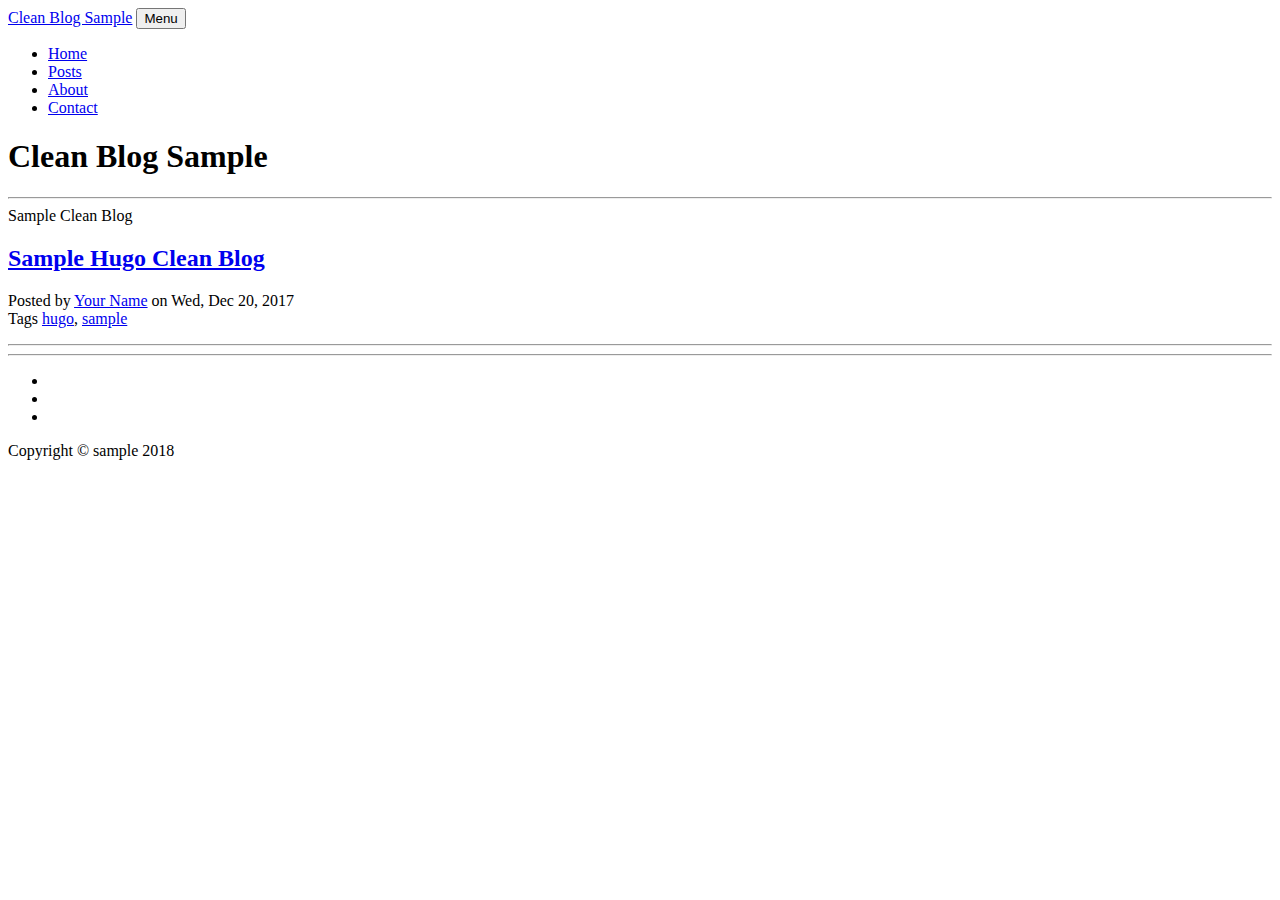
<file: public/index.html>
<!DOCTYPE html>
<html lang="en-us">

<head>
	<meta name="generator" content="Hugo 0.40.2" />
    <meta charset="utf-8">
    <meta http-equiv="X-UA-Compatible" content="IE=edge">
    <meta name="viewport" content="width=device-width, initial-scale=1">
    <meta name="description" content="">
    <meta name="author" content="Your Name">
    <meta name="keywords" content="">

    <title>Clean Blog Sample -- Clean Blog Sample</title>

    
    <link href="http://localhost/index.xml" rel="alternate" type="application/rss+xml" title="Clean Blog Sample" />
    <link href="http://localhost/index.xml" rel="feed" type="application/rss+xml" title="Clean Blog Sample" />
    

    

    
    <link href="http://localhostcss/bootstrap.min.css" rel="stylesheet" type="text/css">

    
    <link href="http://localhostcss/font-awesome.min.css" rel="stylesheet" type="text/css">
    <link href='https://fonts.googleapis.com/css?family=Lora:400,700,400italic,700italic' rel='stylesheet' type='text/css'>
    <link href='https://fonts.googleapis.com/css?family=Open+Sans:300italic,400italic,600italic,700italic,800italic,400,300,600,700,800' rel='stylesheet' type='text/css'>

    
    <link href="http://localhostcss/clean-blog.min.css" rel="stylesheet" type="text/css">
</head>

<body>
    
    <nav class="navbar navbar-expand-lg navbar-light fixed-top" id="mainNav">
     <div class="container">
       <a class="navbar-brand" href="http://localhost">Clean Blog Sample</a>
       <button class="navbar-toggler navbar-toggler-right" type="button" data-toggle="collapse" data-target="#navbarResponsive" aria-controls="navbarResponsive" aria-expanded="false" aria-label="Toggle navigation">
         Menu
         <i class="fa fa-bars"></i>
       </button>
       
             
      <div class="collapse navbar-collapse" id="navbarResponsive">
        <ul class="navbar-nav ml-auto">
           
           
           <li class="nav-item">
               <a  class="nav-link" href="http://localhost/">Home</a>
           </li>
           
           <li class="nav-item">
               <a  class="nav-link" href="http://localhost/post/">Posts</a>
           </li>
           
           <li class="nav-item">
               <a  class="nav-link" href="http://localhost/about/me">About</a>
           </li>
           
           <li class="nav-item">
               <a  class="nav-link" href="http://localhost/contact/contact">Contact</a>
           </li>
           
        </ul>
      </div>
      

     </div>
   </nav>

    
    
    <header class="masthead" style="background-image: url('http://localhostimg/home-bg.jpg')">
      <div class="overlay"></div>

      <div class="container">
        <div class="row">
          <div class="col-lg-8 col-md-10 mx-auto">
            <div class="site-heading">
              <h1>Clean Blog Sample</h1>
              <hr class="small">
              
              <span class="subheading">Sample Clean Blog</span>
              
            </div>
          </div>
        </div>
      </div>
    </header>

    
    <div class="container">
      <div class="row">
        <div class="col-lg-8 col-lg-offset-2 col-md-10 col-md-offset-1">
          
          
                         <div class="post-preview">
                 <a href="http://localhost/post/post-1/">
                      <h2 class="post-title">Sample Hugo Clean Blog</h2>
                      <h3 class="post-subtitle"></h3>
                    </a>
                    <p class="post-meta">
                      
Posted by <a href="#">Your Name</a> on Wed, Dec 20, 2017




<br />
Tags <a href="http://localhost/tags/hugo">hugo</a>, <a href="http://localhost/tags/sample">sample</a>

                  </p>
                </div>
                <hr>

          

                    
          <div class="pager clearfix">
            
            
          </div>

        </div>
      </div>
    </div>

    
    <hr>
    
    <footer>
        <div class="container">
            <div class="row">
                <div class="col-lg-8 col-md-10 mx-auto">
                  <ul class="list-inline text-center">
                    
                    
                    
                    
                    
                    <li class="list-inline-item">
                      <a href="https://www.linkedin.com/in/your-id">
                        <span class="fa-stack fa-lg">
                          <i class="fa fa-circle fa-stack-2x"></i>
                          <i class="fa fa-linkedin fa-stack-1x fa-inverse"></i>
                        </span>
                      </a>
                    </li>
                    
                    <li class="list-inline-item">
                      <a href="https://github.com/your-id">
                        <span class="fa-stack fa-lg">
                          <i class="fa fa-circle fa-stack-2x"></i>
                          <i class="fa fa-github fa-stack-1x fa-inverse"></i>
                        </span>
                      </a>
                    </li>
                    
                    <li class="list-inline-item">
                      <a href="https://twitter.com/your-id">
                        <span class="fa-stack fa-lg">
                          <i class="fa fa-circle fa-stack-2x"></i>
                          <i class="fa fa-twitter fa-stack-1x fa-inverse"></i>
                        </span>
                      </a>
                    </li>
                    
                    
                  </ul>
                  <p class="copyright text-muted">Copyright © sample 2018</p>
                </div>
            </div>
        </div>
    </footer>

    
    <script src="http://localhostjs/jquery.min.js"></script>
    
    <script src="http://localhostjs/bootstrap.bundle.min.js"></script>
    
    <script src="http://localhostjs/clean-blog.min.js"></script>

    
<script>
(function(i,s,o,g,r,a,m){i['GoogleAnalyticsObject']=r;i[r]=i[r]||function(){
(i[r].q=i[r].q||[]).push(arguments)},i[r].l=1*new Date();a=s.createElement(o),
m=s.getElementsByTagName(o)[0];a.async=1;a.src=g;m.parentNode.insertBefore(a,m)
})(window,document,'script','https://www.google-analytics.com/analytics.js','ga');

ga('create', 'UA-123-45', 'auto');
ga('send', 'pageview');
</script>

</body>
</html>
</file>
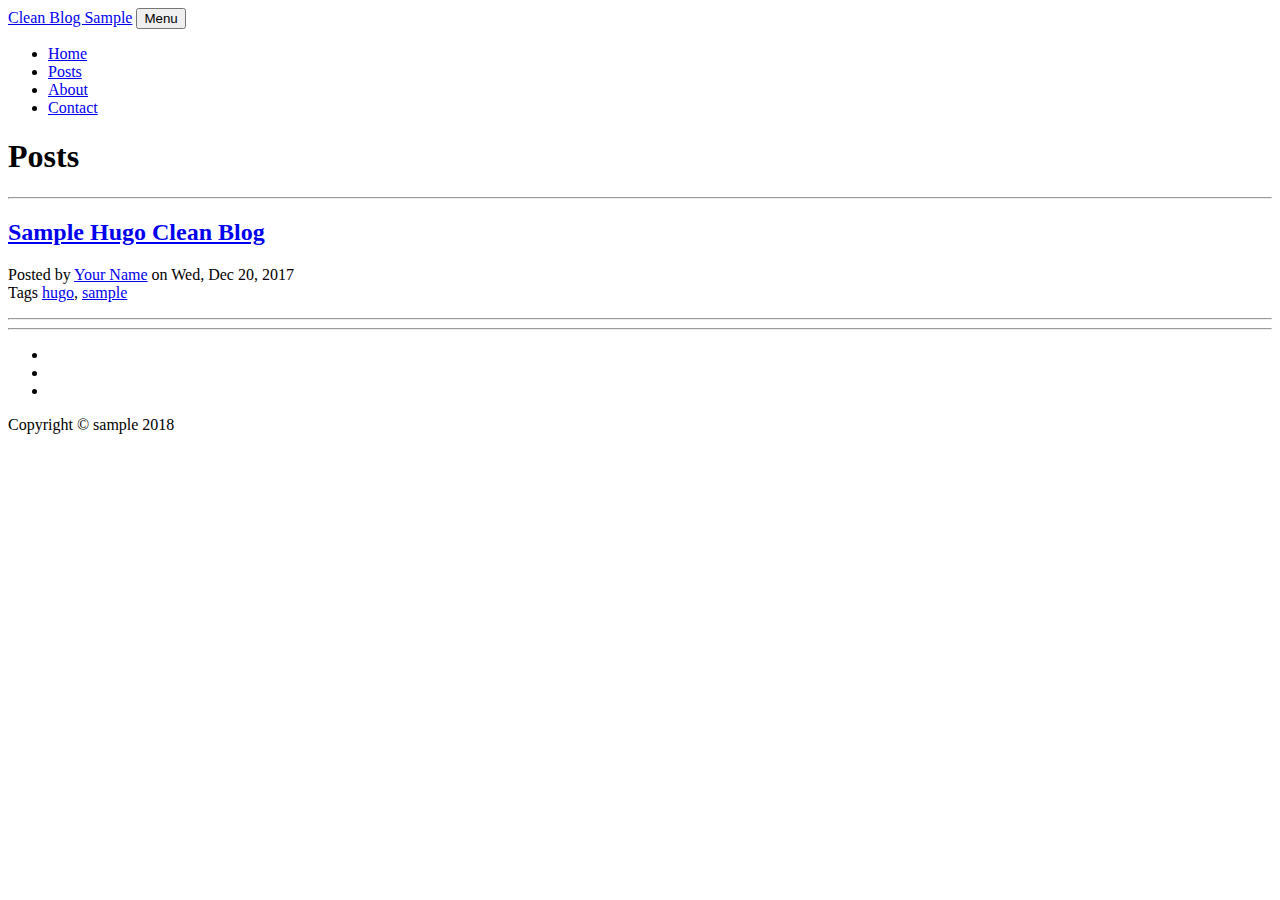
<file: public/post/index.html>
<!DOCTYPE html>
<html lang="en-us">

<head>
    <meta charset="utf-8">
    <meta http-equiv="X-UA-Compatible" content="IE=edge">
    <meta name="viewport" content="width=device-width, initial-scale=1">
    <meta name="description" content="">
    <meta name="author" content="Your Name">
    <meta name="keywords" content="">

    <title>Posts -- Clean Blog Sample</title>

    
    <link href="http://localhost/post/index.xml" rel="alternate" type="application/rss+xml" title="Clean Blog Sample" />
    <link href="http://localhost/post/index.xml" rel="feed" type="application/rss+xml" title="Clean Blog Sample" />
    

    

    
    <link href="http://localhostcss/bootstrap.min.css" rel="stylesheet" type="text/css">

    
    <link href="http://localhostcss/font-awesome.min.css" rel="stylesheet" type="text/css">
    <link href='https://fonts.googleapis.com/css?family=Lora:400,700,400italic,700italic' rel='stylesheet' type='text/css'>
    <link href='https://fonts.googleapis.com/css?family=Open+Sans:300italic,400italic,600italic,700italic,800italic,400,300,600,700,800' rel='stylesheet' type='text/css'>

    
    <link href="http://localhostcss/clean-blog.min.css" rel="stylesheet" type="text/css">
</head>

<body>
    
    <nav class="navbar navbar-expand-lg navbar-light fixed-top" id="mainNav">
     <div class="container">
       <a class="navbar-brand" href="http://localhost">Clean Blog Sample</a>
       <button class="navbar-toggler navbar-toggler-right" type="button" data-toggle="collapse" data-target="#navbarResponsive" aria-controls="navbarResponsive" aria-expanded="false" aria-label="Toggle navigation">
         Menu
         <i class="fa fa-bars"></i>
       </button>
       
             
      <div class="collapse navbar-collapse" id="navbarResponsive">
        <ul class="navbar-nav ml-auto">
           
           
           <li class="nav-item">
               <a  class="nav-link" href="http://localhost/">Home</a>
           </li>
           
           <li class="nav-item">
               <a  class="nav-link" href="http://localhost/post/">Posts</a>
           </li>
           
           <li class="nav-item">
               <a  class="nav-link" href="http://localhost/about/me">About</a>
           </li>
           
           <li class="nav-item">
               <a  class="nav-link" href="http://localhost/contact/contact">Contact</a>
           </li>
           
        </ul>
      </div>
      

     </div>
   </nav>


    
    <header class="masthead" style="background-image: url('http://localhostimg/home-bg.jpg')">
      <div class="overlay"></div>
      <div class="container">
        <div class="row">
          <div class="col-lg-8 col-md-10 mx-auto">
            <div class="site-heading">
              <h1>Posts</h1>
              <hr class="small">
              <span class="subheading"></span>
            </div>
          </div>
        </div>
      </div>
    </header>

    
    <div class="container">
      <div class="row">
        <div class="col-lg-8 col-lg-offset-2 col-md-10 col-md-offset-1">
          
          
                         <div class="post-preview">
                 <a href="http://localhost/post/post-1/">
                      <h2 class="post-title">Sample Hugo Clean Blog</h2>
                      <h3 class="post-subtitle"></h3>
                    </a>
                    <p class="post-meta">
                      
Posted by <a href="#">Your Name</a> on Wed, Dec 20, 2017




<br />
Tags <a href="http://localhost/tags/hugo">hugo</a>, <a href="http://localhost/tags/sample">sample</a>

                  </p>
                </div>
                <hr>

          

                    
          <div class="pager clearfix">
            
            
          </div>

        </div>
      </div>
    </div>

    <hr>
    
    <footer>
        <div class="container">
            <div class="row">
                <div class="col-lg-8 col-md-10 mx-auto">
                  <ul class="list-inline text-center">
                    
                    
                    
                    
                    
                    <li class="list-inline-item">
                      <a href="https://www.linkedin.com/in/your-id">
                        <span class="fa-stack fa-lg">
                          <i class="fa fa-circle fa-stack-2x"></i>
                          <i class="fa fa-linkedin fa-stack-1x fa-inverse"></i>
                        </span>
                      </a>
                    </li>
                    
                    <li class="list-inline-item">
                      <a href="https://github.com/your-id">
                        <span class="fa-stack fa-lg">
                          <i class="fa fa-circle fa-stack-2x"></i>
                          <i class="fa fa-github fa-stack-1x fa-inverse"></i>
                        </span>
                      </a>
                    </li>
                    
                    <li class="list-inline-item">
                      <a href="https://twitter.com/your-id">
                        <span class="fa-stack fa-lg">
                          <i class="fa fa-circle fa-stack-2x"></i>
                          <i class="fa fa-twitter fa-stack-1x fa-inverse"></i>
                        </span>
                      </a>
                    </li>
                    
                    
                  </ul>
                  <p class="copyright text-muted">Copyright © sample 2018</p>
                </div>
            </div>
        </div>
    </footer>

    
    <script src="http://localhostjs/jquery.min.js"></script>
    
    <script src="http://localhostjs/bootstrap.bundle.min.js"></script>
    
    <script src="http://localhostjs/clean-blog.min.js"></script>

    
<script>
(function(i,s,o,g,r,a,m){i['GoogleAnalyticsObject']=r;i[r]=i[r]||function(){
(i[r].q=i[r].q||[]).push(arguments)},i[r].l=1*new Date();a=s.createElement(o),
m=s.getElementsByTagName(o)[0];a.async=1;a.src=g;m.parentNode.insertBefore(a,m)
})(window,document,'script','https://www.google-analytics.com/analytics.js','ga');

ga('create', 'UA-123-45', 'auto');
ga('send', 'pageview');
</script>

</body>
</html>
</file>
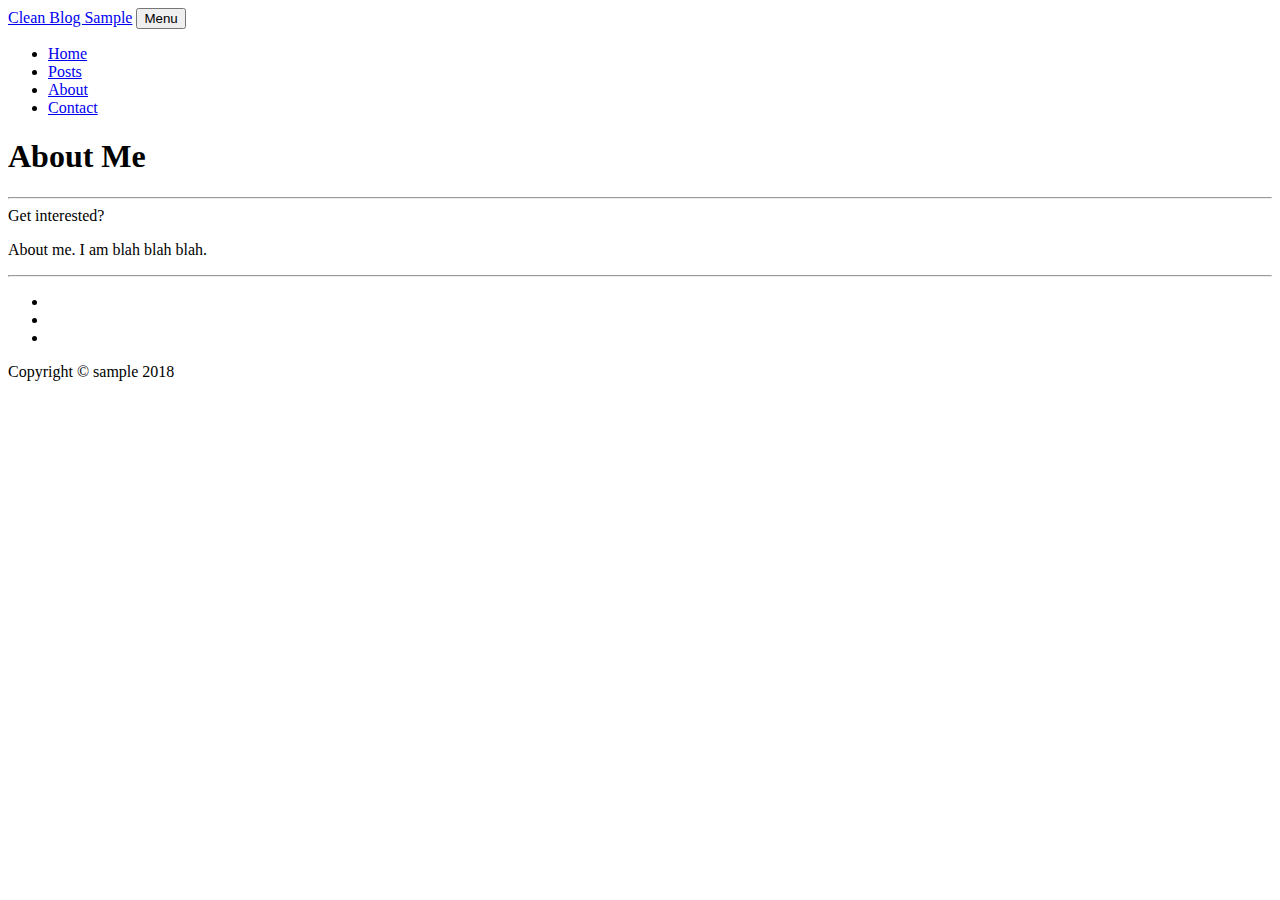
<file: public/about/me/index.html>
<!DOCTYPE html>
<html lang="en-us">

<head>
    <meta charset="utf-8">
    <meta http-equiv="X-UA-Compatible" content="IE=edge">
    <meta name="viewport" content="width=device-width, initial-scale=1">
    <meta name="description" content="Get interested?">
    <meta name="author" content="Your Name">
    <meta name="keywords" content="">

    <title>About Me -- Clean Blog Sample</title>

    

    

    
    <link href="http://localhostcss/bootstrap.min.css" rel="stylesheet" type="text/css">

    
    <link href="http://localhostcss/font-awesome.min.css" rel="stylesheet" type="text/css">
    <link href='https://fonts.googleapis.com/css?family=Lora:400,700,400italic,700italic' rel='stylesheet' type='text/css'>
    <link href='https://fonts.googleapis.com/css?family=Open+Sans:300italic,400italic,600italic,700italic,800italic,400,300,600,700,800' rel='stylesheet' type='text/css'>

    
    <link href="http://localhostcss/clean-blog.min.css" rel="stylesheet" type="text/css">
</head>

<body>
    
    <nav class="navbar navbar-expand-lg navbar-light fixed-top" id="mainNav">
     <div class="container">
       <a class="navbar-brand" href="http://localhost">Clean Blog Sample</a>
       <button class="navbar-toggler navbar-toggler-right" type="button" data-toggle="collapse" data-target="#navbarResponsive" aria-controls="navbarResponsive" aria-expanded="false" aria-label="Toggle navigation">
         Menu
         <i class="fa fa-bars"></i>
       </button>
       
             
      <div class="collapse navbar-collapse" id="navbarResponsive">
        <ul class="navbar-nav ml-auto">
           
           
           <li class="nav-item">
               <a  class="nav-link" href="http://localhost/">Home</a>
           </li>
           
           <li class="nav-item">
               <a  class="nav-link" href="http://localhost/post/">Posts</a>
           </li>
           
           <li class="nav-item">
               <a  class="nav-link" href="http://localhost/about/me">About</a>
           </li>
           
           <li class="nav-item">
               <a  class="nav-link" href="http://localhost/contact/contact">Contact</a>
           </li>
           
        </ul>
      </div>
      

     </div>
   </nav>


    
    
    <header class="masthead" style="background-image: url('http://localhostimg/about-bg.jpg')">
      <div class="overlay"></div>
      <div class="container">
        <div class="row">
          <div class="col-lg-8 col-md-10 mx-auto">
            <div class="site-heading">
              <h1>About Me</h1>
              <hr class="small">
              <span class="subheading">Get interested?</span>
            </div>
          </div>
        </div>
      </div>
    </header>

    
    <article>
        <div class="container">
            <div class="row">
                <div class="col-lg-8 col-md-10 mx-auto">
                  <p>About me. I am blah blah blah.</p>

                </div>
            </div>
        </div>
    </article>

    <hr>
    
    <footer>
        <div class="container">
            <div class="row">
                <div class="col-lg-8 col-md-10 mx-auto">
                  <ul class="list-inline text-center">
                    
                    
                    
                    
                    
                    <li class="list-inline-item">
                      <a href="https://www.linkedin.com/in/your-id">
                        <span class="fa-stack fa-lg">
                          <i class="fa fa-circle fa-stack-2x"></i>
                          <i class="fa fa-linkedin fa-stack-1x fa-inverse"></i>
                        </span>
                      </a>
                    </li>
                    
                    <li class="list-inline-item">
                      <a href="https://github.com/your-id">
                        <span class="fa-stack fa-lg">
                          <i class="fa fa-circle fa-stack-2x"></i>
                          <i class="fa fa-github fa-stack-1x fa-inverse"></i>
                        </span>
                      </a>
                    </li>
                    
                    <li class="list-inline-item">
                      <a href="https://twitter.com/your-id">
                        <span class="fa-stack fa-lg">
                          <i class="fa fa-circle fa-stack-2x"></i>
                          <i class="fa fa-twitter fa-stack-1x fa-inverse"></i>
                        </span>
                      </a>
                    </li>
                    
                    
                  </ul>
                  <p class="copyright text-muted">Copyright © sample 2018</p>
                </div>
            </div>
        </div>
    </footer>

    
    <script src="http://localhostjs/jquery.min.js"></script>
    
    <script src="http://localhostjs/bootstrap.bundle.min.js"></script>
    
    <script src="http://localhostjs/clean-blog.min.js"></script>

    
<script>
(function(i,s,o,g,r,a,m){i['GoogleAnalyticsObject']=r;i[r]=i[r]||function(){
(i[r].q=i[r].q||[]).push(arguments)},i[r].l=1*new Date();a=s.createElement(o),
m=s.getElementsByTagName(o)[0];a.async=1;a.src=g;m.parentNode.insertBefore(a,m)
})(window,document,'script','https://www.google-analytics.com/analytics.js','ga');

ga('create', 'UA-123-45', 'auto');
ga('send', 'pageview');
</script>

</body>
</html>
</file>
